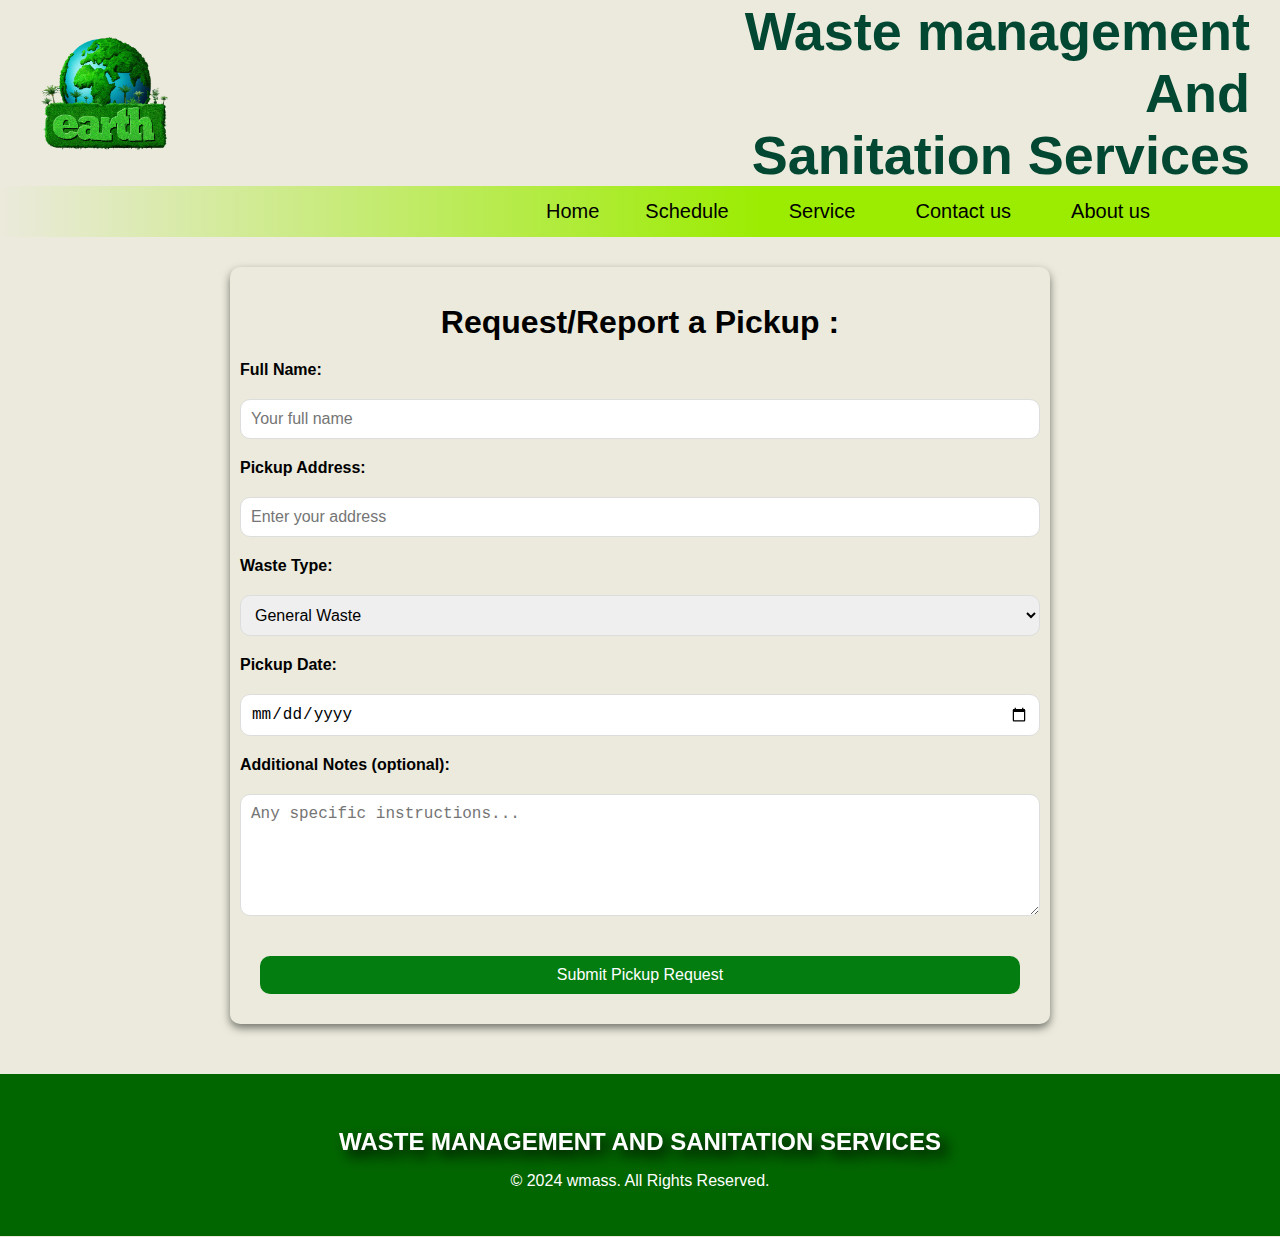
<file: request.html>
<!DOCTYPE html>
<html>
<head>
<meta name="viewport" content="width=device-width, initial-scale=1">
<link rel="stylesheet" href="style.css">
<link rel="icon" href="assets/earth1.png" type="image/x-icon"/>


</head>
<body>
  <div class="main">
    <img src="assets/earth1.png" alt="logo">
  <h1>Waste management <br> And <br> Sanitation Services </h1> 
  
</div>

<div class="topnav" id="myTopnav">
    <a href="index.html">Home</a>
    
    <div class="dropdown">
      <button class="dropbtn">Schedule</button>
      <div class="dropdown-content">
        <a href="schedule.html#schedule">Collection Schedule</a>
        <a href="schedule.html#pickup-schedule">Pick-up Schedule</a>
      </div>
    </div> 
    <div class="dropdown">
      <button class="dropbtn">Service</button>
      <div class="dropdown-content">
        <a href="request.html#request">Request a Pickup</a>
        <a href="request.html#request">Report missed Pickup</a>
      </div>
    </div> 
    <div class="dropdown">
      <button class="dropbtn">Contact us</button>
      <div class="dropdown-content">
        <a href="index.html#contact">Contact us</a>
      </div>
    </div> 
    <div class="dropdown">
      <button class="dropbtn">About us</button>
      <div class="dropdown-content">
        <a href="index.html#tips">Recycling Tips</a>
        <a href="index.html#recent">Recent campaigns</a>
      </div>
    </div> 
    
  </div>


<section id="request">
   

    <div class="pickup-request-section" id="pickup-request">
      <h2>Request/Report a Pickup :</h2>
      
      <form id="pickupRequestForm">
        <label for="name">Full Name:</label>
        <input type="text" id="name" name="name" placeholder="Your full name" required>
    
        <label for="address">Pickup Address:</label>
        <input type="text" id="address" name="address" placeholder="Enter your address" required>
    
        <label for="waste-type">Waste Type:</label>
        <select id="waste-type" name="wasteType" required>
          <option value="general">General Waste</option>
          <option value="recyclable">Recyclable Waste</option>
          <option value="organic">Organic Waste</option>
          <option value="hazardous">Hazardous Waste</option>
        </select>
    
        <label for="pickup-date">Pickup Date:</label>
        <input type="date" id="pickup-date" name="pickupDate" required>
    
        <label for="notes">Additional Notes (optional):</label>
        <textarea id="notes" name="notes" rows="4" placeholder="Any specific instructions..."></textarea>
    
        <button type="submit">Submit Pickup Request</button>
      </form>
    
      <div id="confirmationMessage" style="display:none;">
        <p>Thank you! Your pickup request has been submitted successfully.</p>
      </div>
    </div>
</section>

<footer>
    <div class="footer-content">
        <h3>WASTE MANAGEMENT AND SANITATION  SERVICES</h3>
       
    </div>
    <div class="footer-bottom">
        <p>&copy; 2024 wmass. All Rights Reserved.</p>
    </div>
</footer>

</body>
</html>
</file>
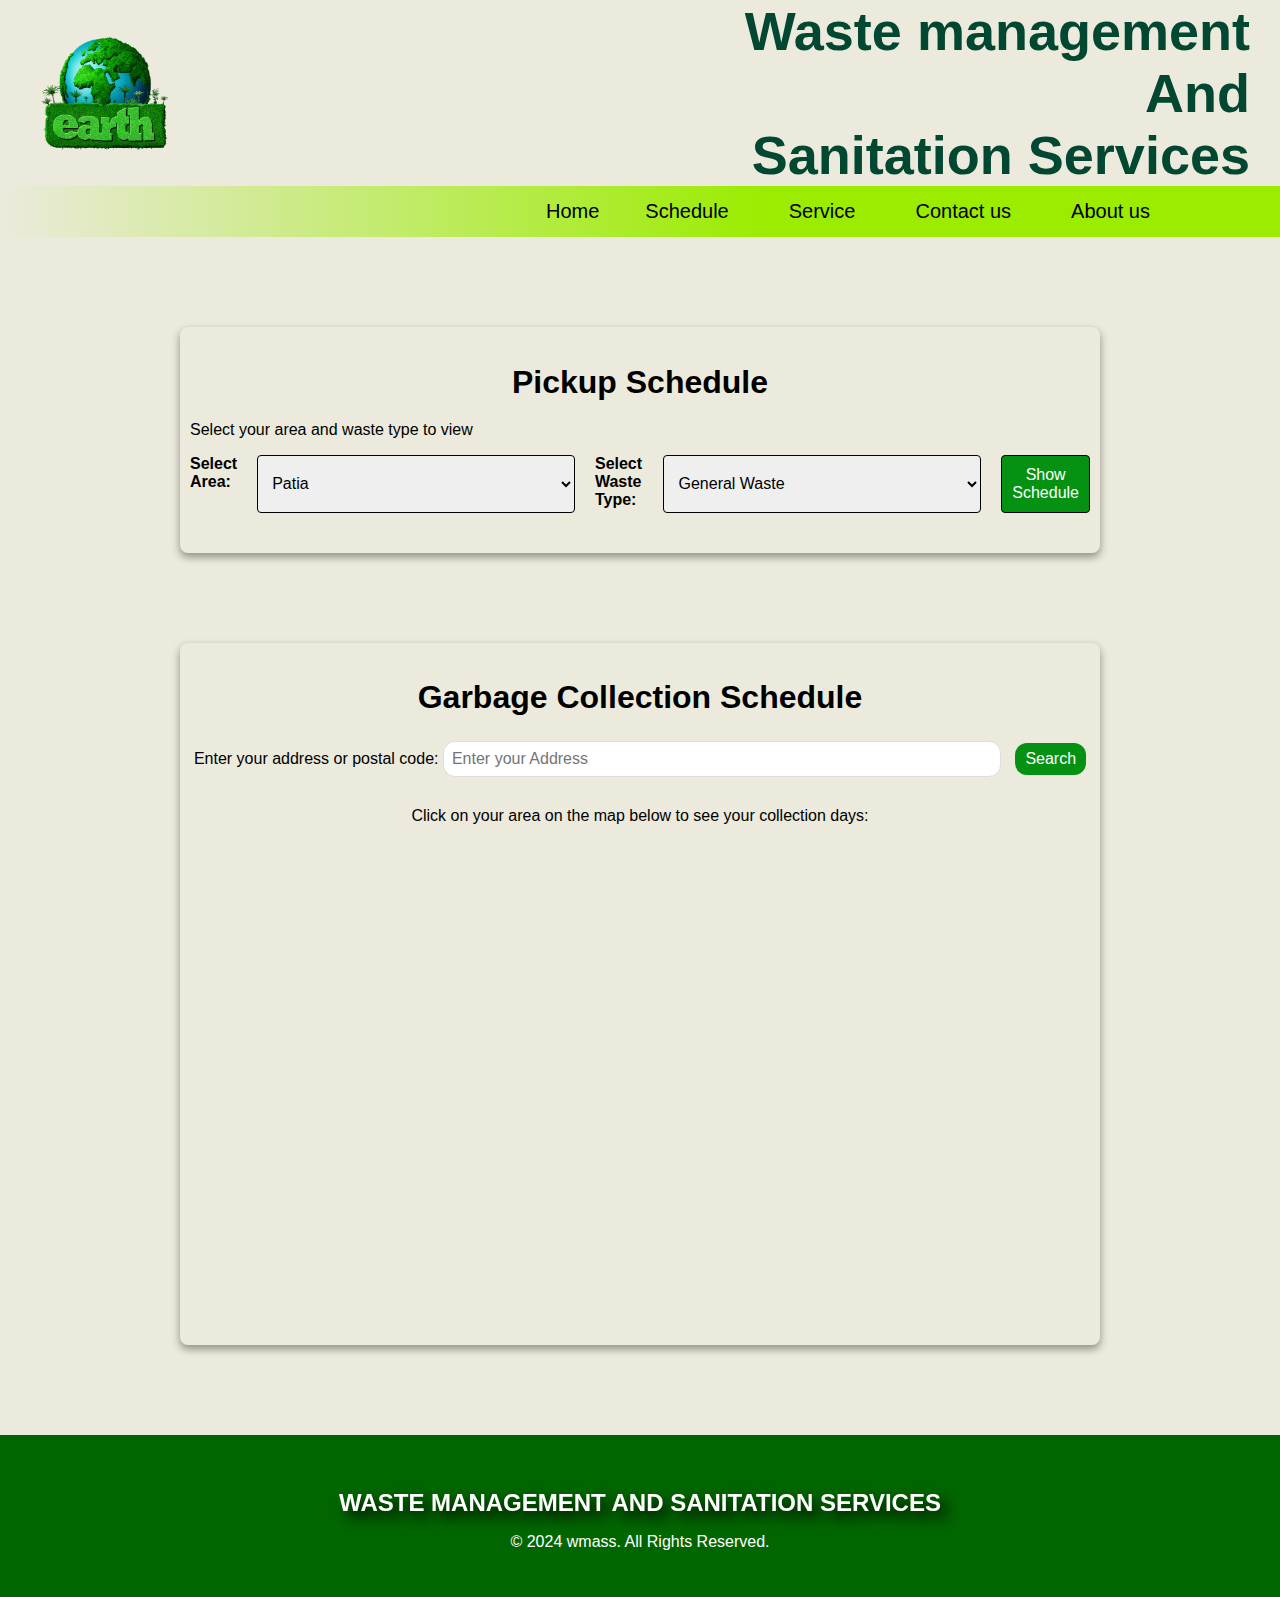
<file: schedule.html>
<!DOCTYPE html>
<html>
<head>
<meta name="viewport" content="width=device-width, initial-scale=1">
<link rel="stylesheet" href="style.css">
<link rel="icon" href="assets/earth1.png" type="image/x-icon"/>


</head>
<body>
  <div class="main">
    <img src="assets/earth1.png" alt="logo">
  <h1>Waste management <br> And <br> Sanitation Services </h1> 
  
</div>

<div class="topnav" id="myTopnav">
  <a href="index.html">Home</a>
  
  <div class="dropdown">
    <button class="dropbtn">Schedule</button>
    <div class="dropdown-content">
      <a href="schedule.html#schedule">Collection Schedule</a>
      <a href="schedule.html#pickup-schedule">Pick-up Schedule</a>
    </div>
  </div> 
  <div class="dropdown">
    <button class="dropbtn">Service</button>
    <div class="dropdown-content">
      <a href="request.html#request">Request a Pickup</a>
      <a href="request.html#request">Report missed Pickup</a>
    </div>
  </div> 
  <div class="dropdown">
    <button class="dropbtn">Contact us</button>
    <div class="dropdown-content">
      <a href="index.html#contact">Contact us</a>
    </div>
  </div> 
  <div class="dropdown">
    <button class="dropbtn">About us</button>
    <div class="dropdown-content">
      <a href="index.html#tips">Recycling Tips</a>
      <a href="index.html#recent">Recent campaigns</a>
    </div>
  </div> 
  
</div>

<section id="pickup-schedule">
  <div class="schedule-section" id="schedule">
      <h2>Pickup Schedule</h2>
      
      <p>Select your area and waste type to view </p>
    
      <div class="schedule-filter">
        <label for="area">Select Area:</label>
        <select id="area">
          <option value="Patia">Patia</option>
          <option value="Chandrasekharpur">Chandrasekharpur</option>
          <option value="Kalinganagar">Kalinganagar</option>
          <option value="Khandagiri">Khandagiri</option>
        </select>
    
        <label for="waste-type">Select Waste Type:</label>
        <select id="waste-type">
          <option value="general">General Waste</option>
          <option value="recyclable">Recyclable Waste</option>
          <option value="organic">Organic Waste</option>
          <option value="hazardous">Hazardous Waste</option>
        </select>
    
        <a href="https://calendar.google.com/calendar/u/0/r/eventedit?dates=20241107T090000Z/20241107T100000Z&text=Event+Title&details=Event+Details+Here&location=Location+Here" target="_blank">
          <button>Show Schedule</button>
        </a>
        <!-- <button id="showSchedule">Show Schedule</button> -->
      </div>
    </section>

<!-- Schedule Section -->
 <section id="schedule">
<div class="schedule-section">
    <h2>Garbage Collection Schedule</h2>
   
    <div class="search-schedule">
      
      <label for="address">Enter your address or postal code:</label>
      <input type="text" id="address" placeholder="Enter your Address">
      <button type="button" onclick="searchSchedule()">Search</button>
    </div>
  
    <div class="area-schedule">
      <p>Click on your area on the map below to see your collection days:</p>
      
      <iframe src="https://www.google.com/maps/embed?pb=!1m18!1m12!1m3!1d113818.7274181188!2d85.73805123197226!3d20.300864868626256!2m3!1f0!2f0!3f0!3m2!1i1024!2i768!4f13.1!3m3!1m2!1s0x3a1909d2d5170aa5%3A0xfc580e2b68b33fa8!2sBhubaneswar%2C%20Odisha!5e1!3m2!1sen!2sin!4v1730916202089!5m2!1sen!2sin" width="600" height="450" style="border:0;" allowfullscreen="" loading="lazy" referrerpolicy="no-referrer-when-downgrade"></iframe>
    </div>
  </section>

 
      
        <!-- Display Schedule -->
       
  
   
  <script src="script.js"></script>

  <footer>
    <div class="footer-content">
        <h3>WASTE MANAGEMENT AND SANITATION  SERVICES</h3>
       
    </div>
    <div class="footer-bottom">
        <p>&copy; 2024 wmass. All Rights Reserved.</p>
    </div>
</footer>
</body>
</html>
</file>
<file: style.css>
body {
  margin:0;font-family:Arial;
  background-color: #ebeadc;
}
.main {
  color: #024731;
  font-size: 3vh;
  padding-left: 30px;
  padding-right: 30px;
  display: flex; /* Change to flex */
  align-items: center; /* Vertically center items */
  justify-content: space-between;
  /* position: sticky; */
  top: 0;
  background-color: transparent;
  /* backdrop-filter: blur(12px); */
}
.main h1 {
  flex-grow: 1; /* Allow the text to grow and take available space */
  margin: 0; 
  text-align: right;/* Remove default margin */
  /* You can set a specific width if desired, for example: */
  /* width: 60%; */
}

.main img {
  width: 150px;
  height: 150px;
  padding-right: 20px;
  position: sticky;
  top: 0;
  /* margin-right: 5px; */
   /* Add space between text and image */
}
.head{
  position: static;
}

.topnav {
    display: flex; /* Use flexbox */
    justify-content: flex-end; /* Align items to the right */
    overflow: hidden;
    background: rgb(255,255,255);
background: linear-gradient(90deg, #ebeadc 0%, rgba(155,236,0,1) 60%);
    padding: 0px 100px; /* Adjust padding as needed */
    z-index: 1000;
  
}

.topnav a {
  float: left;
  display: block;
  color: black;
  text-align: center;
  padding: 14px 16px;
  text-decoration: none;
  font-size: 20px;
}


.topnav .icon{
  display: none;
}

.dropdown {
  float: left;
  overflow: hidden;
}

.dropdown .dropbtn {
  font-size: 20px;    
  border: none;
  outline: none;
  color: #000;
  padding: 14px 30px;
  background-color: inherit;
  font-family: inherit;
  margin: 0;
}

.dropdown-content {
  display: none;
  position: absolute;
  background-color: #059212;
  min-width: 160px;
  box-shadow: 0px 8px 16px 0px rgba(0,0,0,0.2);
  z-index: 1;
}

.dropdown-content a {
  float: none;
  color: #fff;
  padding: 12px 16px;
  text-decoration: none;
  display: block;
  text-align: left;
}

.topnav a:hover, .dropdown:hover .dropbtn {
  background-color: #059212;
  color: white;
}

.dropdown-content a:hover {
  background-color: #024731;
  color: #fff;
}

.dropdown:hover .dropdown-content {
  display: block;
}

@media screen and (max-width: 600px) {
  .topnav a:not(:first-child), .dropdown .dropbtn {
    display: none;
  }
  .topnav a.icon {
    float: right;
    display: block;
  }
}

@media screen and (max-width: 600px) {
  .topnav.responsive {position: relative;}
  .topnav.responsive .icon {
    position: absolute;
    right: 0;
    top: 0;
  }
  .topnav.responsive a {
    float: none;
    display: block;
    text-align: left;
  }
  .topnav.responsive .dropdown {float: none;}
  .topnav.responsive .dropdown-content {position: relative;}
  .topnav.responsive .dropdown .dropbtn {
    display: block;
    width: 100%;
    text-align: left;
  }
}

/* schedule */
.schedule-section {
  background-color: inherit;
  margin: 90px auto;
  padding: 10px;
  max-width: 900px;
  /* background-color: #ffffff; */
  border-radius: 8px;
  box-shadow: 0px 4px 8px rgba(0, 0, 0, 0.4);
  /* background-color: #dee6e3; */
}

.schedule-section h2 {
  text-align: center;
  font-size: 2em;
  margin-bottom: 20px;
}

.search-schedule {
  margin-bottom: 30px;
  text-align: center;
}

.search-schedule input {
  padding: 8px;
  font-size: 16px;
  width: 60%;
  margin-right: 10px;
  margin-top: 5px;
  border-radius: 12px;
  border: 1px solid #ddd;
}

.search-schedule button {
  padding: 7px 10px;
  font-size: 16px;
  background-color: #059212;
  color: white;
  border: none;
  border-radius: 12px;
  cursor: pointer;
  
  
}

.search-schedule button:hover {
  background-color: #006c0b;
}

.area-schedule {
  margin-bottom: 40px;
  text-align: center;
}

.area-schedule iframe {
  width: 100%;
  max-width: 600px;
  height: 450px;
  border-radius: 8px;
}

.schedule-filter {
  display: flex;
  justify-content: space-between;
  margin-bottom: 30px;
  gap: 20px;

}

.schedule-filter label {
  font-size: 16px;
  font-weight: bold;
  font-family: 'Franklin Gothic Medium', 'Arial Narrow', Arial, sans-serif;
}

.schedule-filter select, .schedule-filter button {
  padding: 10px;
  font-size: 16px;
  width: 100%;
  border-radius: 4px;
  border: 1px solid black;
}

.schedule-filter button {
  background-color: #059212;
  color: white;
  cursor: pointer;
}

.schedule-filter button:hover {
  background-color: #023f0a;
}

/* Request a Pickup Section */
.pickup-request-section {
  margin: 30px auto;
  padding: 10px;
  max-width: 800px;
  background-color: inherit;
  border-radius: 10px;
  box-shadow: 0px 4px 8px rgba(0, 0, 0, 0.5);
}

.pickup-request-section h2 {
  text-align: center;
  font-size: 2em;
  margin-bottom: 20px;
}

.pickup-request-section form {
  display: flex;
  flex-direction: column;
  gap: 20px;
}

.pickup-request-section label {
  font-size: 16px;
  font-weight: bold;
}

.pickup-request-section input,
.pickup-request-section select,
.pickup-request-section textarea {
  padding: 10px;
  font-size: 16px;
  border-radius: 10px;
  border: 1px solid #ddd;
}

.pickup-request-section textarea {
  resize: vertical;
  min-height: 100px;
}

.pickup-request-section button {
  padding: 10px;
  font-size: 16px;
  background-color: #037d10;
  color: white;
  border: none;
  border-radius: 10px;
  cursor: pointer;
  margin: 20px;
}

.pickup-request-section button:hover {
  background-color: #2e6641;
}

#confirmationMessage {
  margin-top: 20px;
  text-align: center;
  font-size: 18px;
  color: #4fa372;
  font-weight: bold;
}

footer {
  background-color: #026600;
  backdrop-filter: blur(5px);
  color: white;
  padding: 30px 0;
  text-align: center;
  margin-top: 50px;
  
}

.footer-content h3 {
  font-size: 24px;
  margin-bottom: 10px;
  filter: drop-shadow(7px 7px 7px black);
}

.footer-content p {
  font-size: 16px;
}

.footer-content .socials {
  list-style: none;
  padding: 0;
  display: flex;
  justify-content: center;
  margin: 20px 0;
}

.footer-content .socials li {
  margin: 0 10px;
}


#contact {
  background-color: inherit;
  padding: 50px 0;
  text-align: center;
}

#contact h2 {
  font-size: 36px;
  font-family: Georgia, 'Times New Roman', Times, serif;
  margin-bottom: 20px;
  color: #333;
}

#contact p {
  font-size: 18px;
  color: #666;
  margin-bottom: 30px;

}

.contact-card {
  background-color: inherit;
  max-width: 600px;
  margin: auto;
  box-shadow: 0 4px 8px rgba(0, 0, 0, 0.5);
  border-radius: 10px;
  padding: 20px;

}

.field {
  margin-bottom: 20px;
  text-align: left;

}

.field label {
  display: block;
  margin-top: 5px;
  font-size: 16px;
  color: #333;

}

.field input,
.field textarea {
  width: 96%;
  padding: 10px;
  border: 1px solid#ddd;
  border-radius: 16px;
  font-size: 16px;

}

.field textarea {
  height: 150px;
  resize: none;
}

input[type="submit"] {
  background-color:white;
  color:  black;
  border: none;
  margin-top: 10px;
  padding: 0.7rem 1.5rem;
  font-size: 1.1rem;
  cursor: pointer;
  transition: background 0.3s;
  border-radius: 10px;
}

input[type="submit"]:hover{
  background-color: #024731;
  color: #fff;
}

.article {
  display: flex; /* Use flexbox for layout */
  align-items: flex-start; /* Align items at the start */
  padding-left: 20px; /* Optional padding for spacing */
  text-align: justify;
}

.text-container {
  flex-grow: 1; /* Allow the text to take available space */
  /* padding-right: 20px;  */
  max-width: 50%;
  font-size: 3vh;
  font-family: 'Gill Sans', 'Gill Sans MT', Calibri, 'Trebuchet MS', sans-serif;
}
.image-container{
  margin-left: 20px;

}

.image-container img{
  max-width: 100%;
  height: auto;
}
#tips{
  padding: 20px;
  text-align: justify;
  font-family: 'Gill Sans', 'Gill Sans MT', Calibri, 'Trebuchet MS', sans-serif;
  font-size: 3vh;
  display: flex;
  justify-content: space-around;
}
.ul{
  max-width: 40%;
  margin-left: -360px;
}
.re{
  padding-left: 20px;
  font-size: 3vh;
}

.image-container1 img{
  max-width: 100%;
  height: auto;
  padding: 0px 20px 0px 20px;
}
</file>
